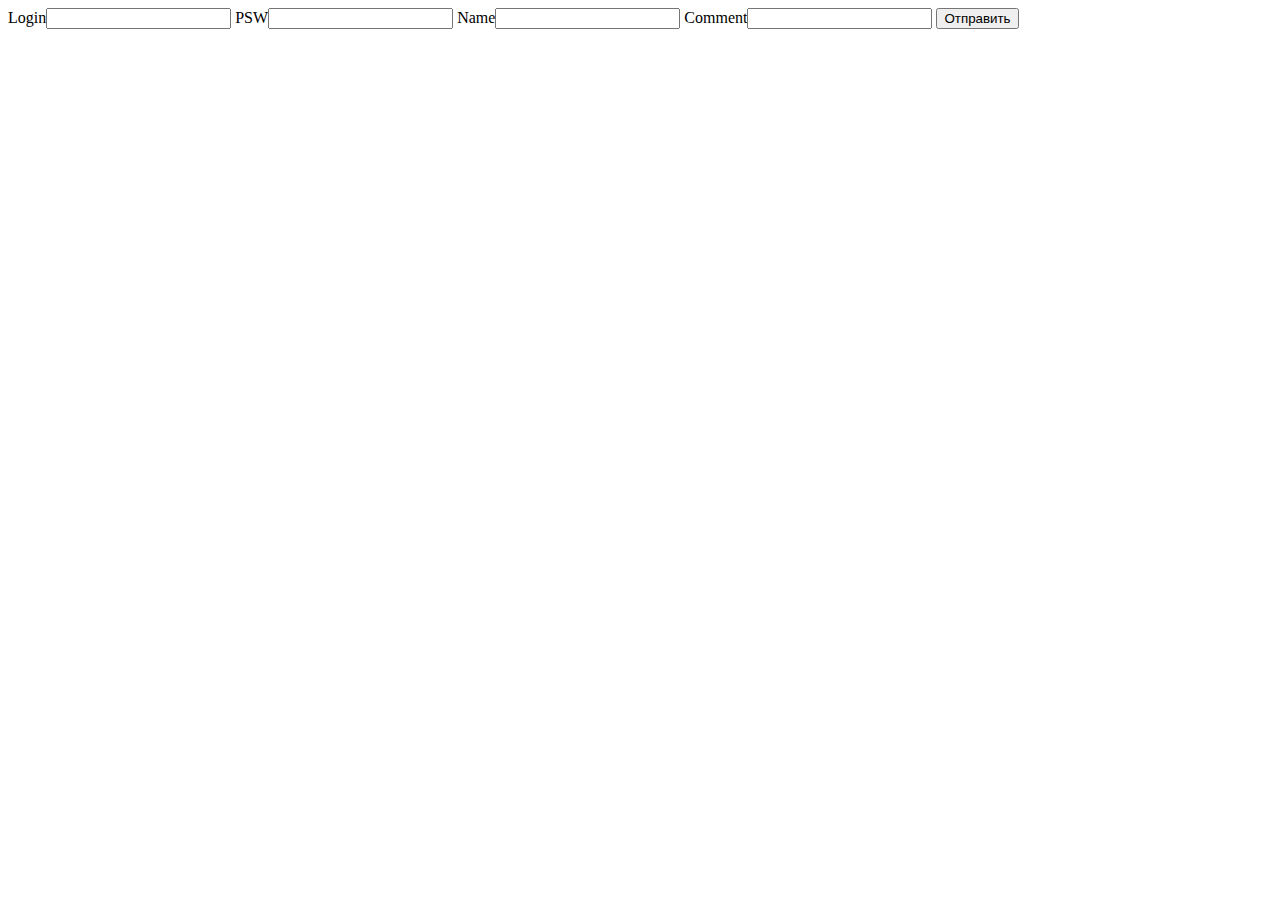
<file: less11/less11.html>
<!DOCTYPE html>
<html lang="en">
<head>
    <meta charset="UTF-8">
    <title>less11</title>
</head>
<body>

<form action="#" name="validate">
    Login<input data-validate="login"  type="text">
    
    PSW<input data-validate="password" type="password">
    
    Name<input data-validate="name" type="text">
   
    Comment<input data-validate="comment" type="text">
    
    <input type="submit" value="Отправить">
</form>

<script src="js/less11.js"></script>
</body>
</html>
</file>
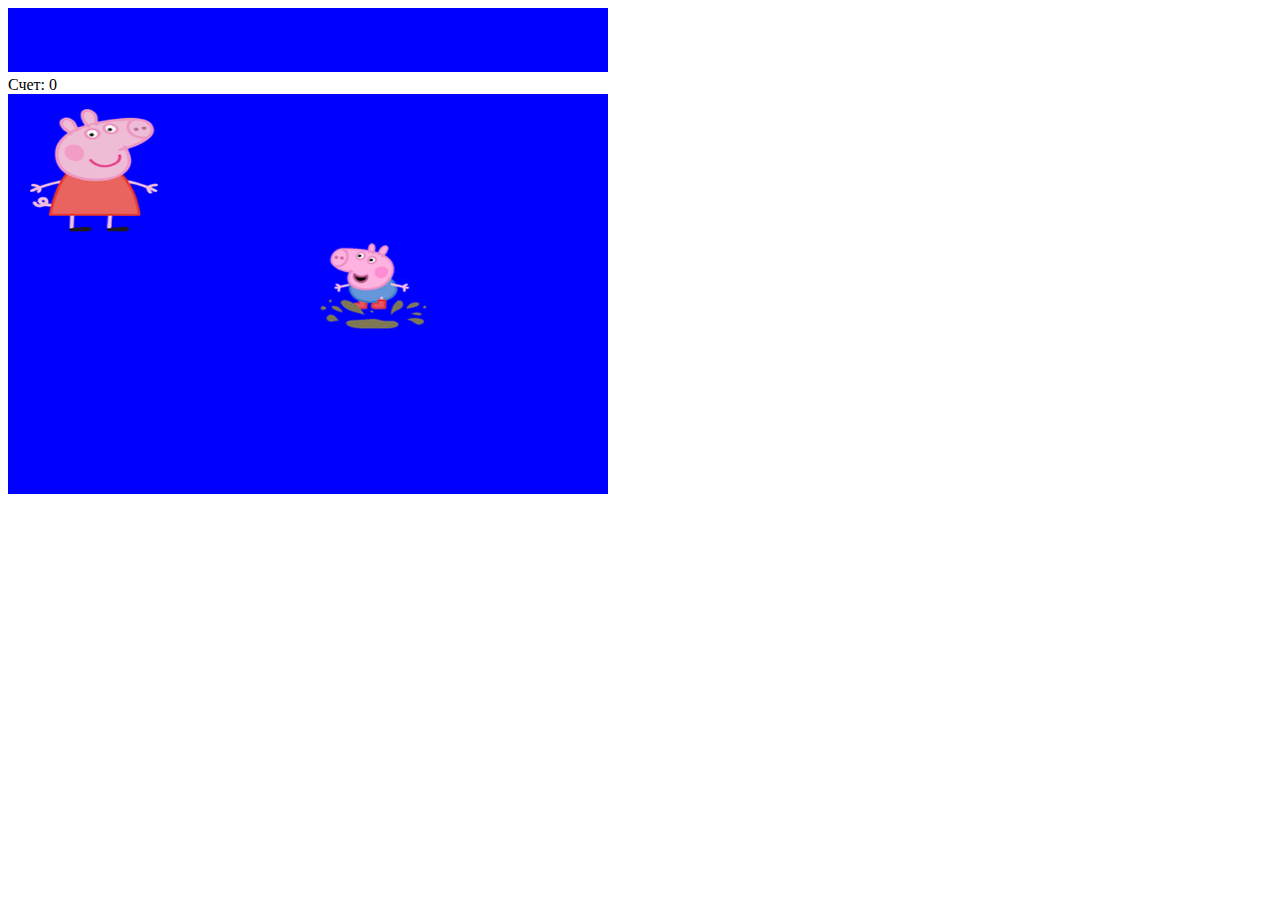
<file: less8/less8.html>
<!DOCTYPE html>
<html lang="en">
<head>
    <meta charset="UTF-8">
    <title>Less8</title>
</head>
<body>

<div>
    <canvas></canvas>
</div>
<p id="point" style="margin: 0"> Счет</p>
<canvas>

</canvas>

<script src="js/less8.js"></script>
</body>
</html>
</file>
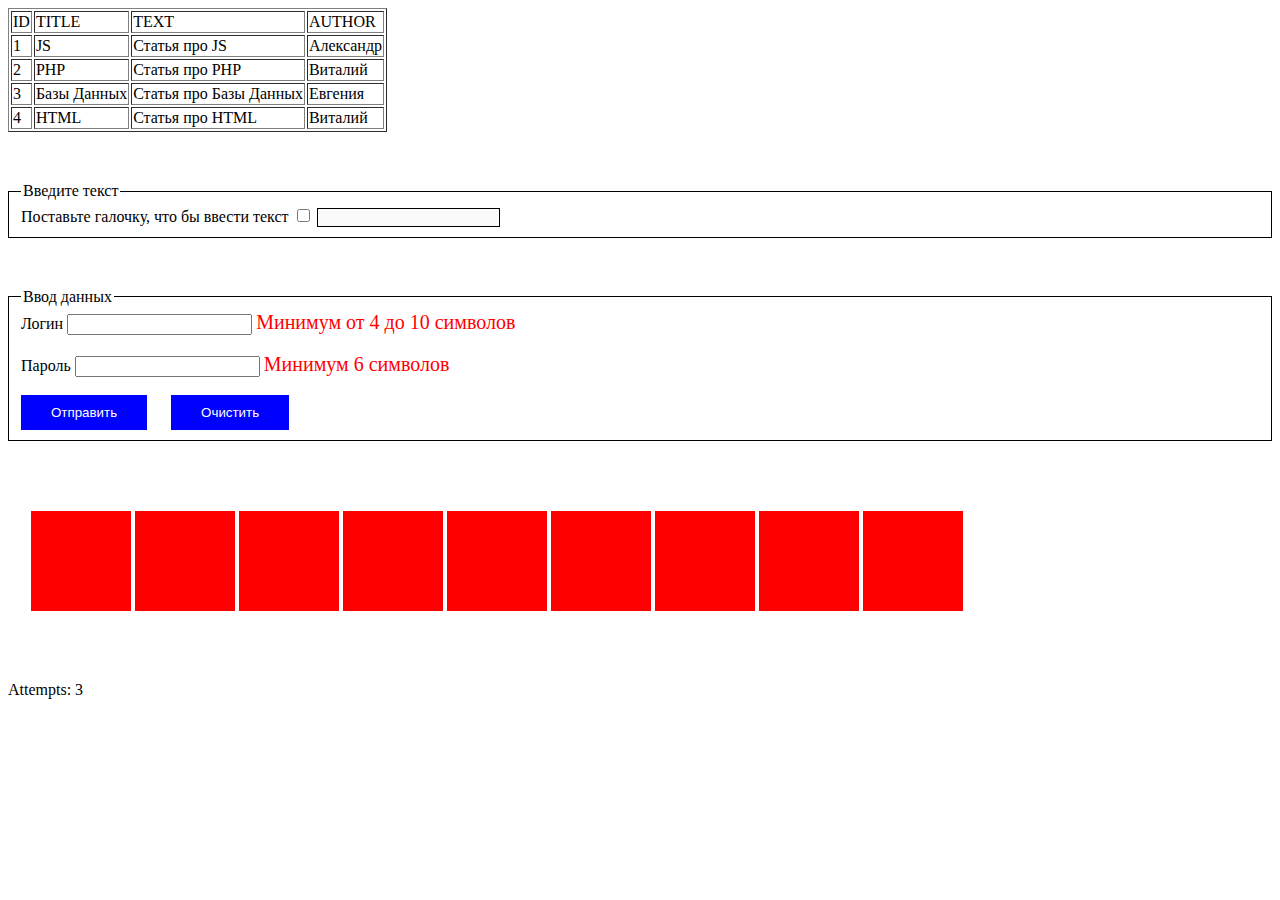
<file: dolgi/less7/less7.html>
<!DOCTYPE html>
<html lang="ru">
<head>
  <meta charset="UTF-8">
  <title>Less7</title>
  <link rel="stylesheet" href="css/less7.css">
</head>
  <body>
    <div id="table1"></div>
    <form name="click">
      <fieldset>
        <legend>Введите текст</legend>
        <label>Поставьте галочку, что бы ввести текст</label>
        <input type="checkbox" id="checkbox">
        <input type="text" id="text" disabled>
      </fieldset>
    </form>
  <form name="less7">
    <fieldset>
      <legend>Ввод данных</legend>
      <div>
        <label for="login">Логин</label>
        <input name="login" id="login" type="text">
        <span class="info-block">
          Минимум от 4 до 10 символов
        </span>
      </div>
      <br>
      <div>
        <label for="password">Пароль</label>
        <input name="password" id="password" type="password">
        <span class="info-block">
          Минимум 6 символов
        </span>
      </div>
      <br>
      <input type="submit" value="Отправить">
      <input type="reset" value="Очистить">
    </fieldset>
  </form>
  <script src="js/less7.js"></script>
</body>
</html>
</file>
<file: dolgi/less7/css/less7.css>
fieldset {
  border: 1px solid black;
  margin: 50px 0;
}
input:focus {
  border: 1px solid red;
}

input:disabled {
  border: 1px solid black;
}

input[type="submit"],
input[type="reset"] {
  padding: 10px 30px;
  border: none;
  margin-right: 20px;
}

input[type="submit"] {
  background: blue;
  color: white;
}

input[type="reset"] {
  background: blue;
  color: white;
}


.info-block,
.success,
.error {
  font-size: 20px;
}

.info-block {
  color: red;
}

.success {
  color: green;
}

.error {
  color: red;
}

input.error-input {
  border: 1px solid red;
}


.game {
  margin: 0 1px;
  padding: 20px;
}
.box {
	display: inline-block;
	width: 100px;
	height: 100px;
  margin: 0 2px;
	background: red;
	background-size: cover;
	background-position: center center;
	background-repeat: no-repeat;
}
.no {
	background: url("../img/no.png");
	background-size: cover;
	background-position: center center;
	background-repeat: no-repeat;
}
.win {
	background: url("../img/win.jpg");
	background-size: cover;
	background-position: center center;
	background-repeat: no-repeat;
}
</file>
